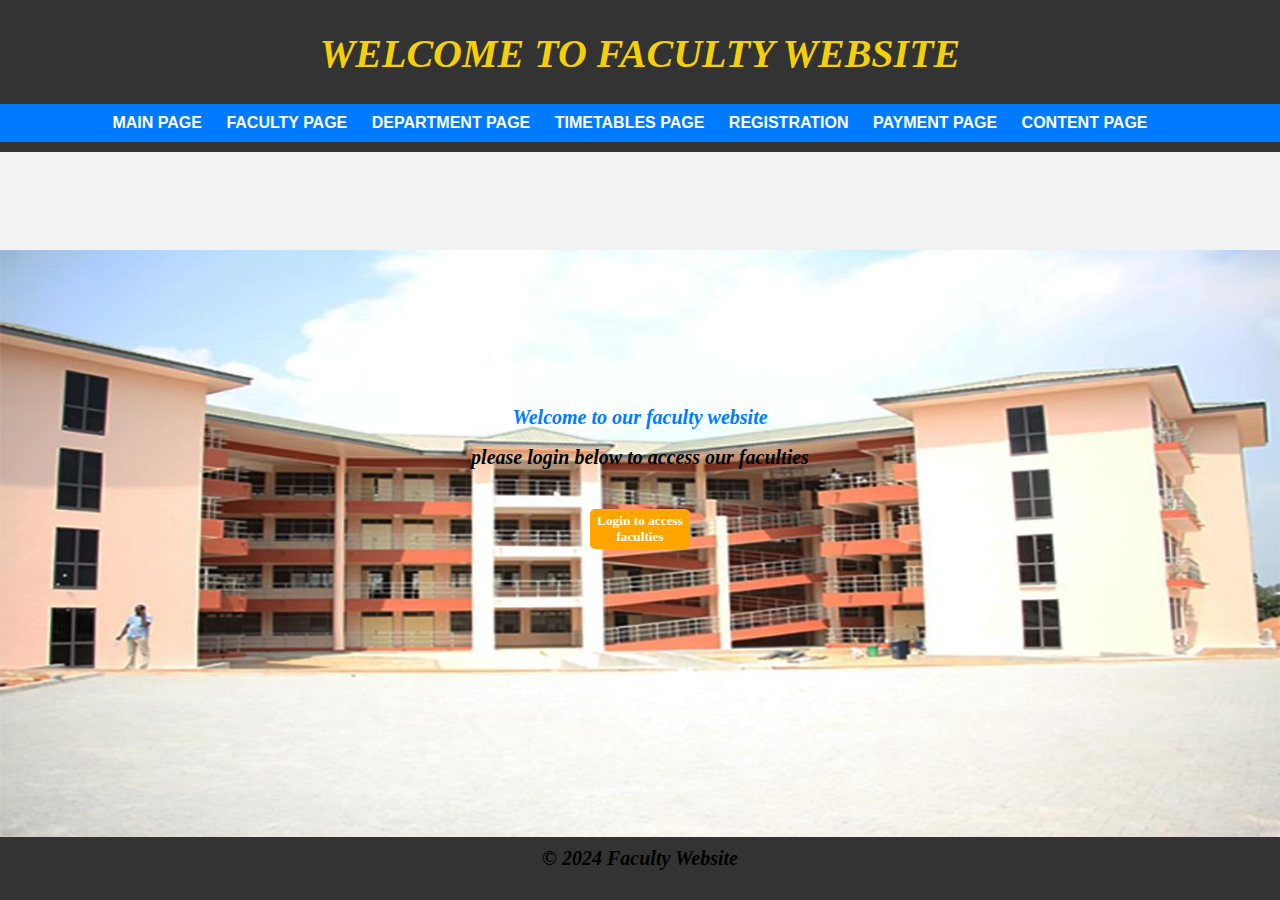
<file: index.html>
<!DOCTYPE html>
<html lang="en">
<head>
    <meta charset="UTF-8">
    <meta name="viewport" content="width=device-width, initial-scale=1.0">
    <title>FACULTY WEBSITE - Home</title>
    <link rel="stylesheet" href="css/style.css">
</head>
<body>
    <header>
        <h1>WELCOME TO FACULTY WEBSITE</h1>
        <nav>
            <ul>
                <li><a href="index.html">MAIN PAGE</a></li>
                <li><a href="faculty.html">FACULTY PAGE</a></li>
                <li><a href="department.html">DEPARTMENT PAGE</a></li>
                <li><a href="timetables.html">TIMETABLES PAGE</a></li>
                <li><a href="registration.html">REGISTRATION</a></li>
                <li><a href="payment.html">PAYMENT PAGE</a></li>
                <li><a href="Content.html">CONTENT PAGE</a></li>
            </ul>
        </nav>
    </header><br>
    <div class="image-container">
        <img src="images/home.jpg" alt="" width="100%" height="600">
        
    </div>
   

    <main>
        <section>
            <div class="image-text">
                <h2>Welcome to our faculty website</h2>
                <p>please login below to access our faculties</p>
                <form action="faculty.html">
                    <button type="submit" class="btn">Login to access faculties</button>
                </form>
            </div>
            
        </section>
    </main>
<br> <br><br><br><br> <br><br><br><br><br>
    <footer>
        <p>&copy; 2024 Faculty Website</p>
    </footer>
</body>
</html>
</file>
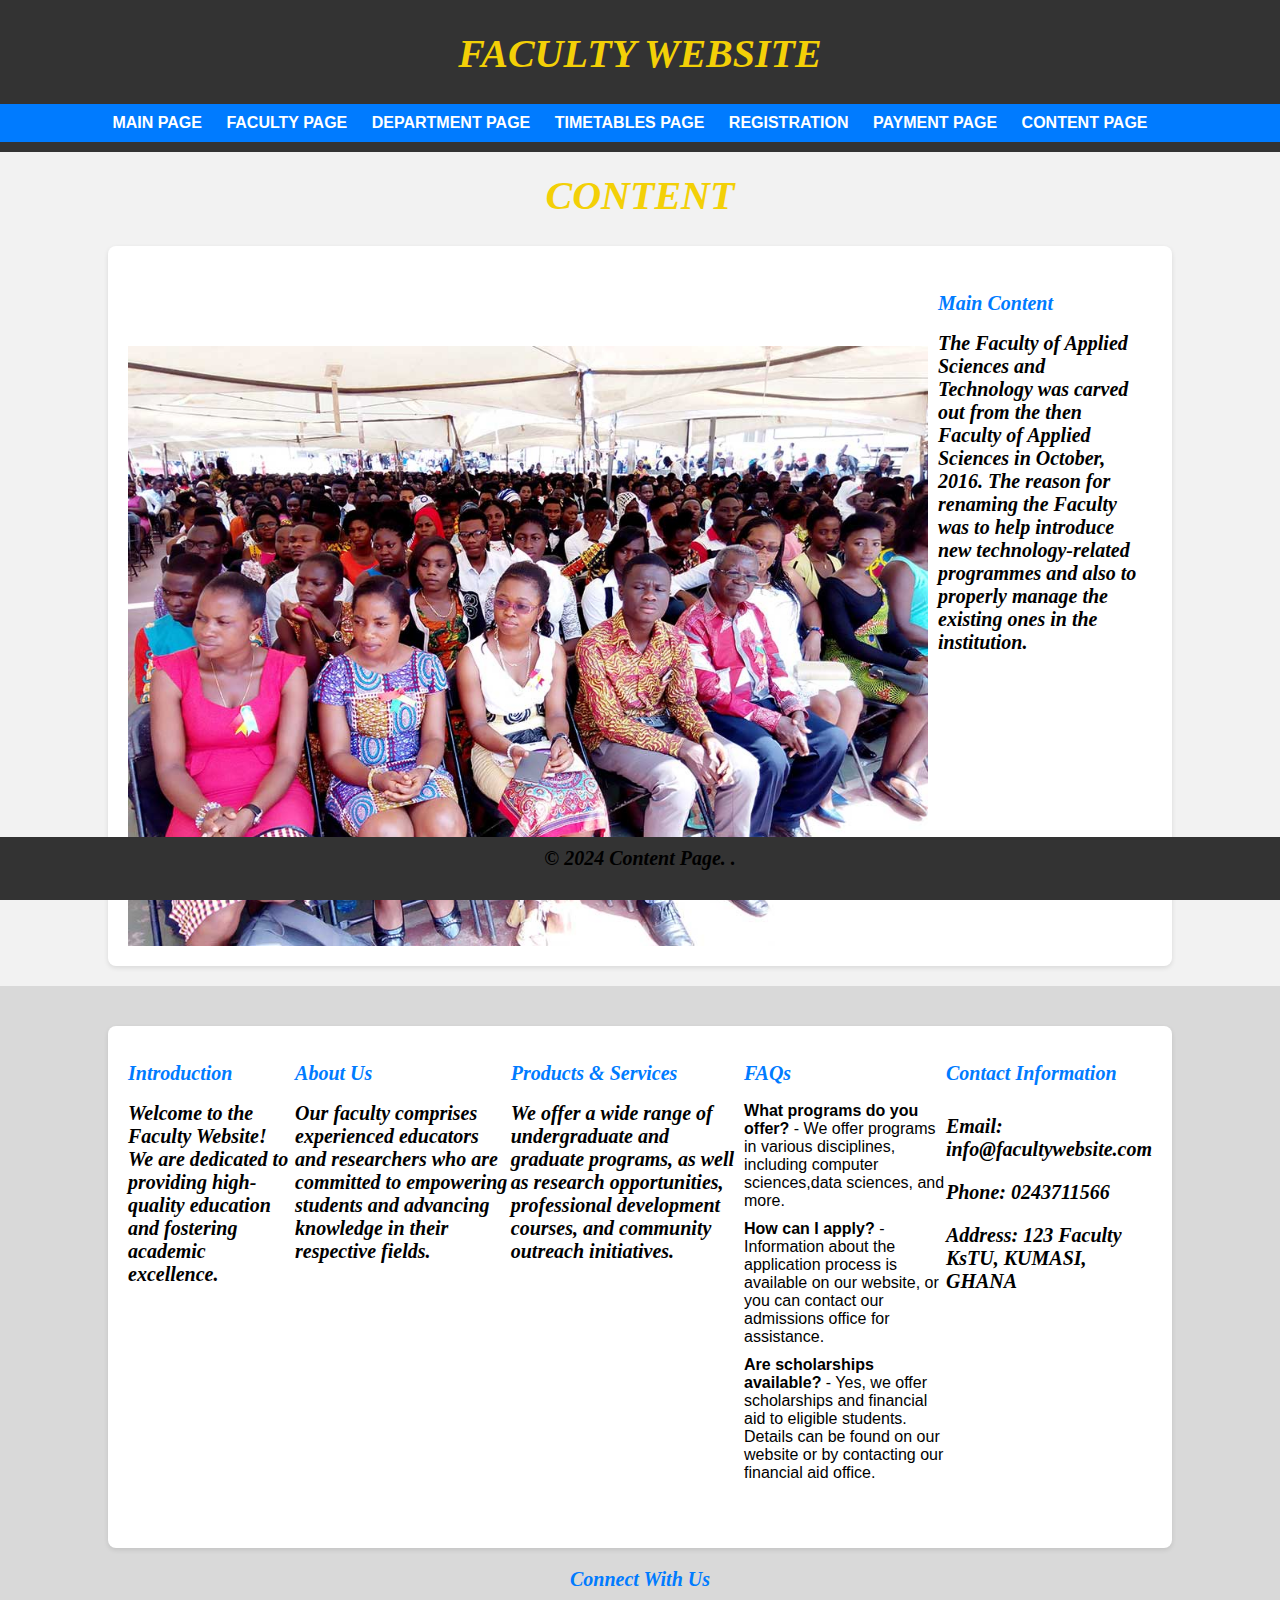
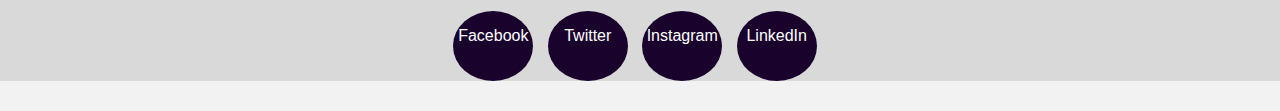
<file: Content.html>
<!DOCTYPE html>
<html lang="en">
<head>
    <meta charset="UTF-8">
    <meta name="viewport" content="width=device-width, initial-scale=1.0">
    <title>CONTENT PAGES</title>
    <link rel="stylesheet" href="css/style.css">
</head>
<body>

<header>
    <h1>FACULTY WEBSITE</h1>


<nav>
    <ul>
        <li><a href="index.html">MAIN PAGE</a></li>
                <li><a href="faculty.html">FACULTY PAGE</a></li>
                <li><a href="department.html">DEPARTMENT PAGE</a></li>
                <li><a href="timetables.html">TIMETABLES PAGE</a></li>
                <li><a href="registration.html">REGISTRATION</a></li>
                <li><a href="payment.html">PAYMENT PAGE</a></li>
                <li><a href="Content.html">CONTENT PAGE</a></li>
    </ul>
</nav>
</header>
<h1>CONTENT</h1>

<div class="container">
    <img src="images/matriculaltion.jpg" alt="" width="100%" height="600">
        
    <div class="marge">
    <h2>Main Content</h2>
    <p>The Faculty of Applied Sciences and Technology was carved out from the then Faculty of Applied Sciences in October, 2016. The reason for renaming the Faculty was to help introduce new technology-related programmes and also to properly manage the existing ones in the institution.</p>
</div>
</div>
<div class="main-container">
<div class="container">
    <section id="introduction">
        <h2>Introduction</h2>
        <p>Welcome to the Faculty Website! We are dedicated to providing high-quality education and fostering academic excellence.</p>
    </section>

    <section id="about-us">
        <h2>About Us</h2>
        <p>Our faculty comprises experienced educators and researchers who are committed to empowering students and advancing knowledge in their respective fields.</p>
    </section>

    <section id="products-services">
        <h2>Products & Services</h2>
        <p>We offer a wide range of undergraduate and graduate programs, as well as research opportunities, professional development courses, and community outreach initiatives.</p>
    </section>

    <section id="faqs">
        <h2>FAQs</h2>
        <ul>
            <li><strong>What programs do you offer?</strong> - We offer programs in various disciplines, including computer sciences,data sciences, and more.</li>
            <li><strong>How can I apply?</strong> - Information about the application process is available on our website, or you can contact our admissions office for assistance.</li>
            <li><strong>Are scholarships available?</strong> - Yes, we offer scholarships and financial aid to eligible students. Details can be found on our website or by contacting our financial aid office.</li>
        </ul>
    </section>

    <section id="contact-info">
        <h2>Contact Information</h2>
        <div class="contact-info">
            <p><strong>Email:</strong> info@facultywebsite.com</p>
            <p><strong>Phone:</strong> 0243711566</p>
            <p><strong>Address:</strong> 123 Faculty KsTU, KUMASI, GHANA</p>
        </div>
    </section>
   
   
</div>
<section id="social-media">
    <h2>Connect With Us</h2>
    <div class="social-links">
        <a href="#" target="_blank">Facebook</a>
        <a href="#" target="_blank">Twitter</a>
        <a href="#" target="_blank">Instagram</a>
        <a href="#" target="_blank">LinkedIn</a>
    </div>
</section>
</div>
<footer>
    <p>&copy; 2024 Content Page. .</p>
</footer>

</body>
</html>
</file>
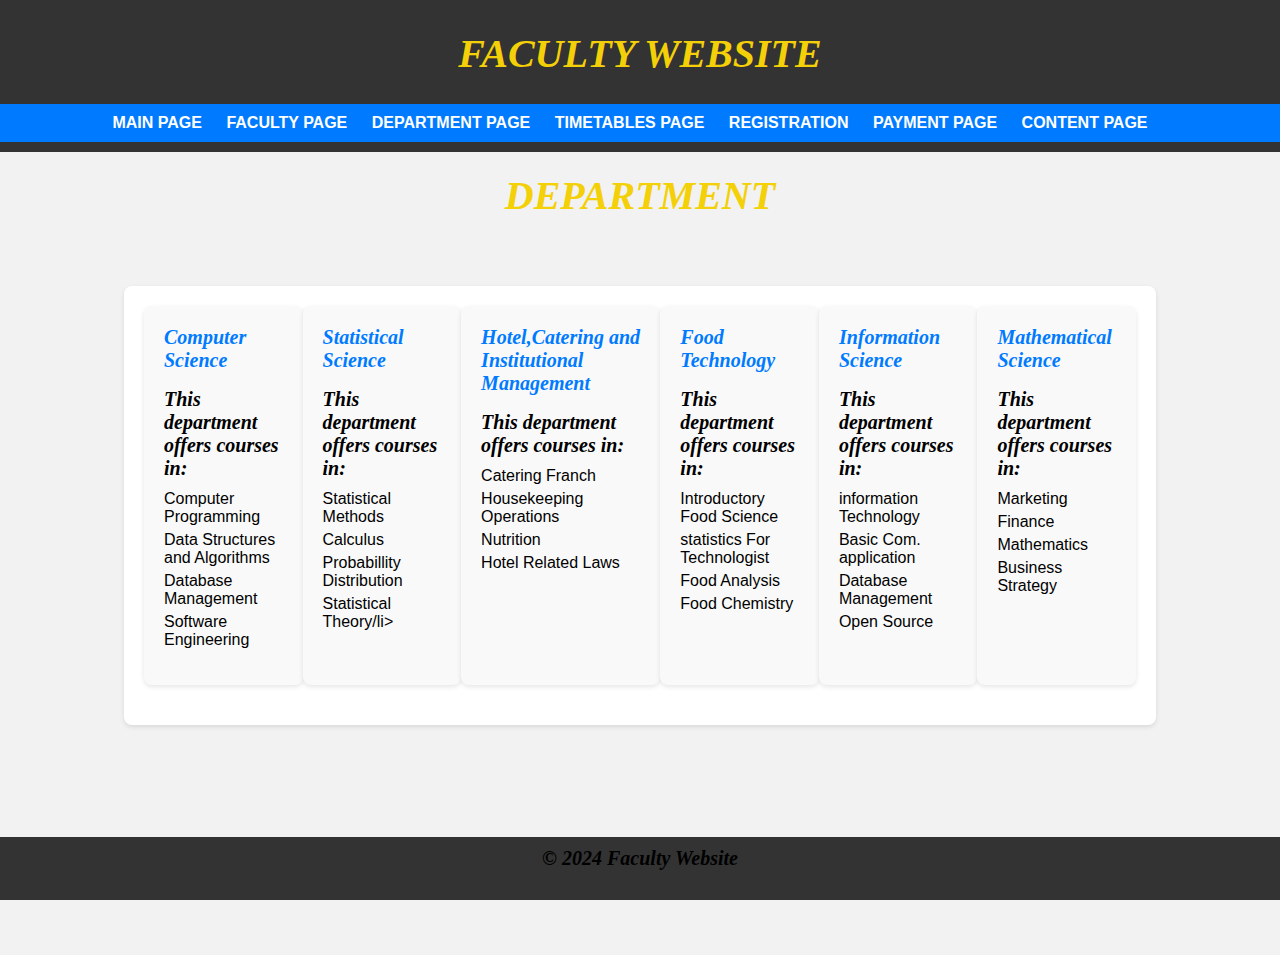
<file: department.html>
<!DOCTYPE html>
<html lang="en">
<head>
    <meta charset="UTF-8">
    <meta name="viewport" content="width=device-width, initial-scale=1.0">
    <title>DEPARTMENT</title>
    <link rel="stylesheet" href="css/style.css">
</head>
<body>
    <header>
        <h1>FACULTY WEBSITE</h1>
        <nav>
            <ul>
                <li><a href="index.html">MAIN PAGE</a></li>
                <li><a href="faculty.html">FACULTY PAGE</a></li>
                <li><a href="department.html">DEPARTMENT PAGE</a></li>
                <li><a href="timetables.html">TIMETABLES PAGE</a></li>
                <li><a href="registration.html">REGISTRATION</a></li>
                <li><a href="payment.html">PAYMENT PAGE</a></li>
                <li><a href="Content.html">CONTENT PAGE</a></li>
            </ul>
        </nav>
        </nav>
    </header>
    <h1>DEPARTMENT</h1>

    <main>
        <section>
            <div class="container">
               
                
                <div class="department">
                    <h2>Computer Science</h2>
                    <p>This department offers courses in:</p>
                    <ul>
                        <li>Computer Programming</li>
                        <li>Data Structures and Algorithms</li>
                        <li>Database Management</li>
                        <li>Software Engineering</li>
                    </ul>
                </div>
            
                <div class="department">
                    <h2>Statistical Science</h2>
                    <p>This department offers courses in:</p>
                    <ul>
                        <li>Statistical Methods</li>
                        <li>Calculus</li>
                        <li>Probabillity Distribution</li>
                        <li>Statistical Theory/li>
                    </ul>
                </div>
            
                <div class="department">
                    <h2>Hotel,Catering and Institutional Management</h2>
                    <p>This department offers courses in:</p>
                    <ul>
                        <li>Catering Franch</li>
                        <li>Housekeeping Operations</li>
                        <li>Nutrition</li>
                        <li>Hotel Related Laws</li>
                    </ul>
                </div>
                <div class="department">
                    <h2>Food Technology</h2>
                    <p>This department offers courses in:</p>
                    <ul>
                        <li>Introductory Food Science</li>
                        <li>statistics For Technologist</li>
                        <li>Food Analysis</li>
                        <li>Food Chemistry</li>
                    </ul>
                </div>
            
                <div class="department">
                    <h2>Information Science</h2>
                    <p>This department offers courses in:</p>
                    <ul>
                        <li>information Technology</li>
                        <li>Basic Com. application</li>
                        <li>Database Management</li>
                        <li>Open Source </li>
                    </ul>
                </div>
            
                <div class="department">
                    <h2>Mathematical Science</h2>
                    <p>This department offers courses in:</p>
                    <ul>
                        <li>Marketing</li>
                        <li>Finance</li>
                        <li>Mathematics</li>
                        <li>Business Strategy</li>
                    </ul>
                </div>
            </div>
            
        </section>
    </main>
    <br> <br><br><br><br> <br><br><br><br><br>
    <footer>
        <p>&copy; 2024 Faculty Website</p>
    </footer>
</body>
</html>
</file>
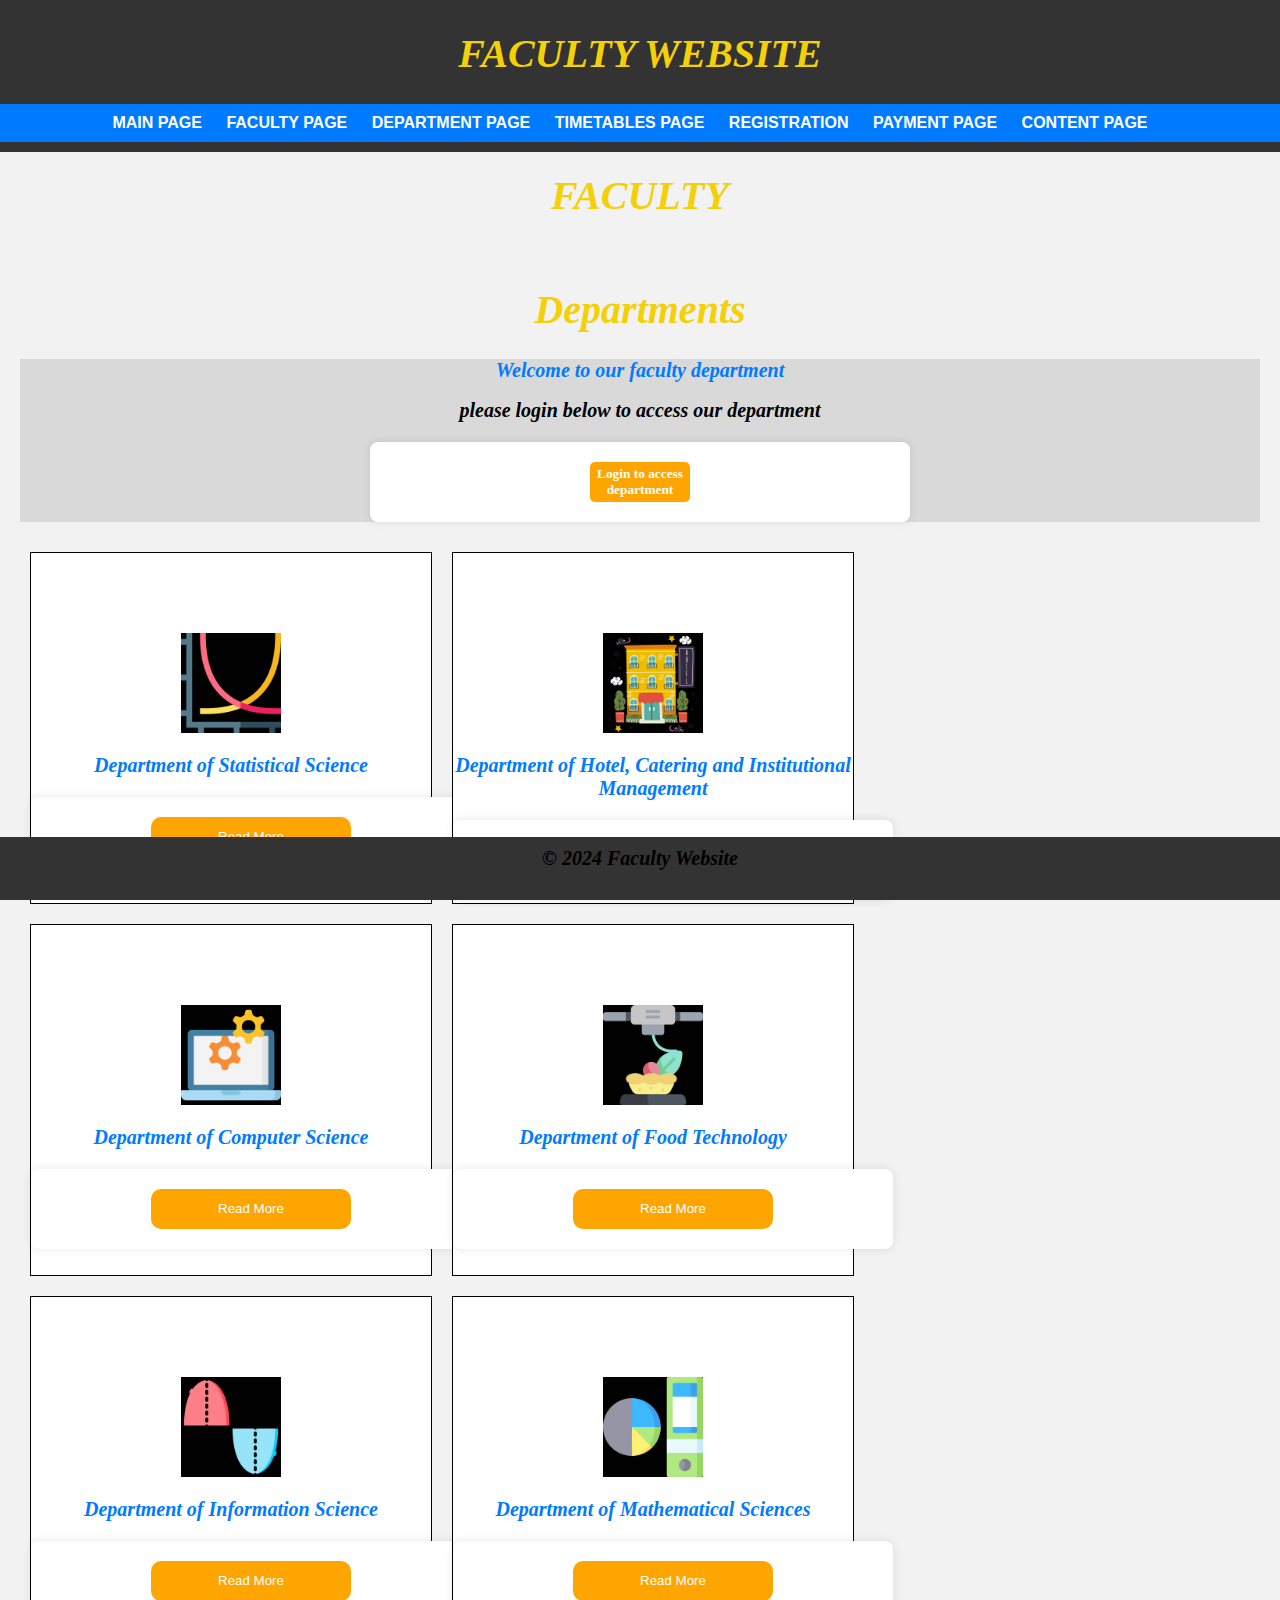
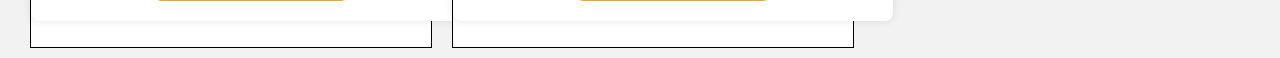
<file: faculty.html>
<!DOCTYPE html>
<html lang="en">
<head>
    <meta charset="UTF-8">
    <meta name="viewport" content="width=device-width, initial-scale=1.0">
    <title>About</title>
    <link rel="stylesheet" href="css/style.css">
</head>
<body>
    <header>
        <h1>FACULTY WEBSITE</h1>
        <nav>
            <ul>
                <li><a href="index.html">MAIN PAGE</a></li>
                <li><a href="faculty.html">FACULTY PAGE</a></li>
                <li><a href="department.html">DEPARTMENT PAGE</a></li>
                <li><a href="timetables.html">TIMETABLES PAGE</a></li>
                <li><a href="registration.html">REGISTRATION</a></li>
                <li><a href="payment.html">PAYMENT PAGE</a></li>
                <li><a href="Content.html">CONTENT PAGE</a></li>
            </ul>
        </nav>
        </nav>
    </header>
    <h1>FACULTY</h1>

    <main>
        <section>
            <h1>Departments</h1>
            <div class="main_container">
                <div class="image-text">
                    <h2>Welcome to our faculty department</h2>
                    <p>please login below to access our department</p>
                    <form action="department.html">
                        <button type="submit" class="btn">Login to access department</button>
                    </form>
                </div>
                
                  <div class="faculty">
                    
                    <img src="images/statistics.jpeg" alt="" width="100" height="100">
                    <h2> Department of Statistical Science</h2>
        <form action="Department.html">
            <button type="submit" class="submit_donate">Read More</button>
        </form>
                  </div>
                  <div class="faculty">
                    <img src="images/hotel.jpeg" alt="" width="100" height="100">
                    <h2> Department of Hotel, Catering and Institutional Management</h2>
                    <form action="Department.html">
                        <button type="submit" class="submit_donate">Read More</button>
                    </form>
                  </div>
                  <div class="faculty">
                    <img src="images/computer.jpeg" alt="" width="100" height="100">
                    <h2> Department of Computer Science</h2>
                    <form action="Department.html">
                        <button type="submit" class="submit_donate">Read More</button>
                    </form>
                  </div>
                  <div class="faculty">
                    <img src="images/food.jpeg" alt="" width="100" height="100">
                    <h2> Department of Food Technology</h2>
                    <form action="Department.html">
                        <button type="submit" class="submit_donate">Read More</button>
                    </form>
                  </div>
                  <div class="faculty">
                    <img src="images/infor.jpeg" alt="" width="100" height="100">
                    <h2> Department of Information Science</h2>
                    <form action="Department.html">
                        <button type="submit" class="submit_donate">Read More</button>
                    </form>
                  </div>
                  <div class="faculty">
                    <img src="images/maths.jpeg" alt="" width="100" height="100">
                    <h2> Department of Mathematical Sciences</h2>
                    <form action="Department.html">
                        <button type="submit" class="submit_donate">Read More</button>
                    </form>
                  </div>
                
            </div>
        </section>
    </main>

    <footer>
        <p>&copy; 2024 Faculty Website</p>
    </footer>
</body>
</html>
</file>
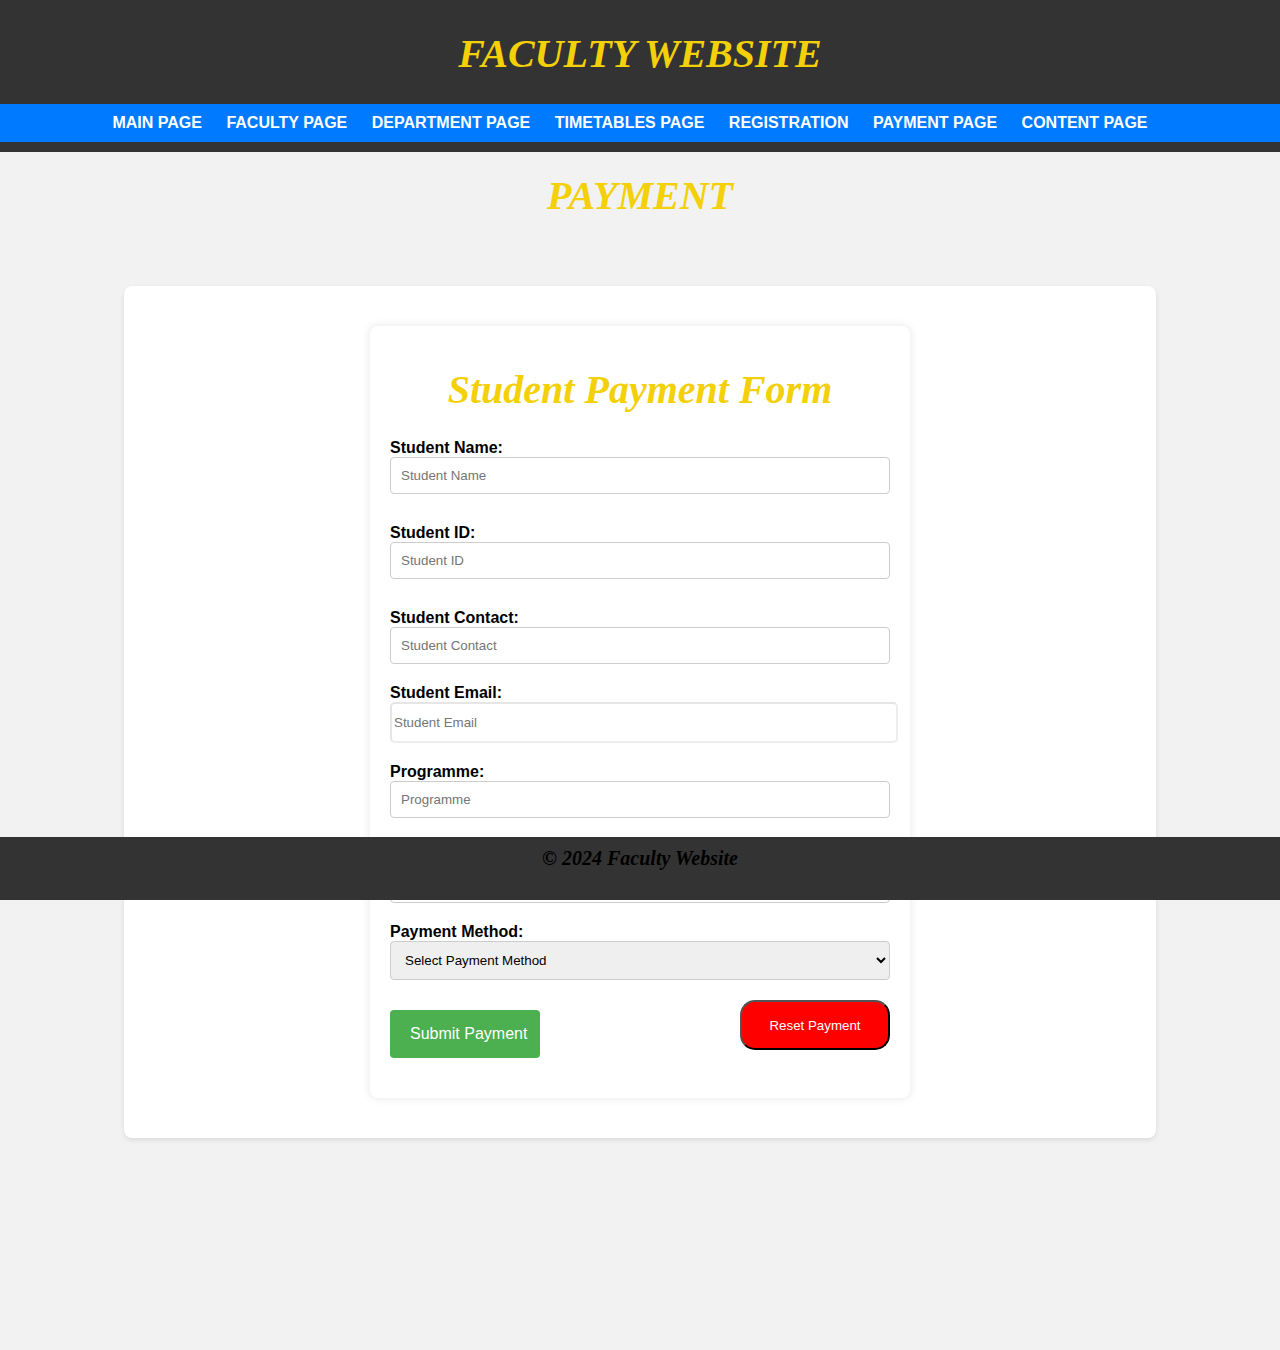
<file: payment.html>
<!DOCTYPE html>
<html lang="en">
<head>
    <meta charset="UTF-8">
    <meta name="viewport" content="width=device-width, initial-scale=1.0">
    <title>PAYMENT</title>
    <link rel="stylesheet" href="css/style.css">
</head>
<body>
    <header>
        <h1>FACULTY WEBSITE</h1>
        <nav>
            <ul>
                <li><a href="index.html">MAIN PAGE</a></li>
               <li><a href="faculty.html"> FACULTY PAGE</a></li>                                                                                                                                                                                                                                                                                                                                                                                                                                                                                                                                                                   
                <li><a href="department.html">DEPARTMENT PAGE</a></li>
                <li><a href="timetables.html">TIMETABLES PAGE</a></li>
                <li><a href="registration.html">REGISTRATION</a></li>
                <li><a href="payment.html">PAYMENT PAGE</a></li>
                <li><a href="Content.html">CONTENT PAGE</a></li>
            </ul>
        </nav>
        </nav>
    </header>
<h1>PAYMENT</h1>
    <main>
        <section>
            <div class="container">
                <form id="paymentForm">
                    <h1>Student Payment Form</h1>
                    <div class="form-group">
                        <label for="studentName">Student Name:</label>
                        <input type="text" id="studentName" name="studentName" placeholder="Student Name" required>
                    </div>
                    <div class="form-group">
                        <label for="studentID">Student ID:</label>
                        <input type="text" id="studentID" name="studentID" placeholder="Student ID" required>
                    </div>
                    <div class="form-group">
                        <label for="studentID">Student Contact:</label>
                        <input type="number" id="studentID" name="studentID" placeholder="Student Contact" required>
                    </div>
                    <div class="form-group">
                        <label for="studentID">Student Email:</label>
                        <input type="email" class="email" name="studentID" placeholder="Student Email" required>
                    </div>
                    <div class="form-group">
                        <label for="studentID">Programme:</label>
                        <input type="text" id="studentID" name="studentID" placeholder="Programme" required>
                    </div>
                    <div class="form-group">
                        <label for="amount">Amount:</label>
                        <input type="number" id="amount" name="amount" placeholder="Amount" required>
                    </div>
                    <div class="form-group">
                        <label for="paymentMethod">Payment Method:</label>
                        <select id="paymentMethod" name="paymentMethod" required>
                            <option value="">Select Payment Method</option>
                            <option value="Credit Card">Credit Card</option>
                            <option value="Debit Card">Debit Card</option>
                            <option value="PayPal">PayPal</option>
                            <option value="Bank Transfer">Bank Transfer</option>
                        </select>
                    </div>
                    <div class="form-group">
                        <input type="submit" value="Submit Payment">
                        <input type="reset" class="reset" value="Reset Payment">
                    </div>

                </form>
            </div>
            
        </section>
        
    </main>
    <br><br><br><br><br><br><br><br><br>
    <footer>
        <p>&copy; 2024 Faculty Website</p>
    </footer>
</body>

</html>
</file>
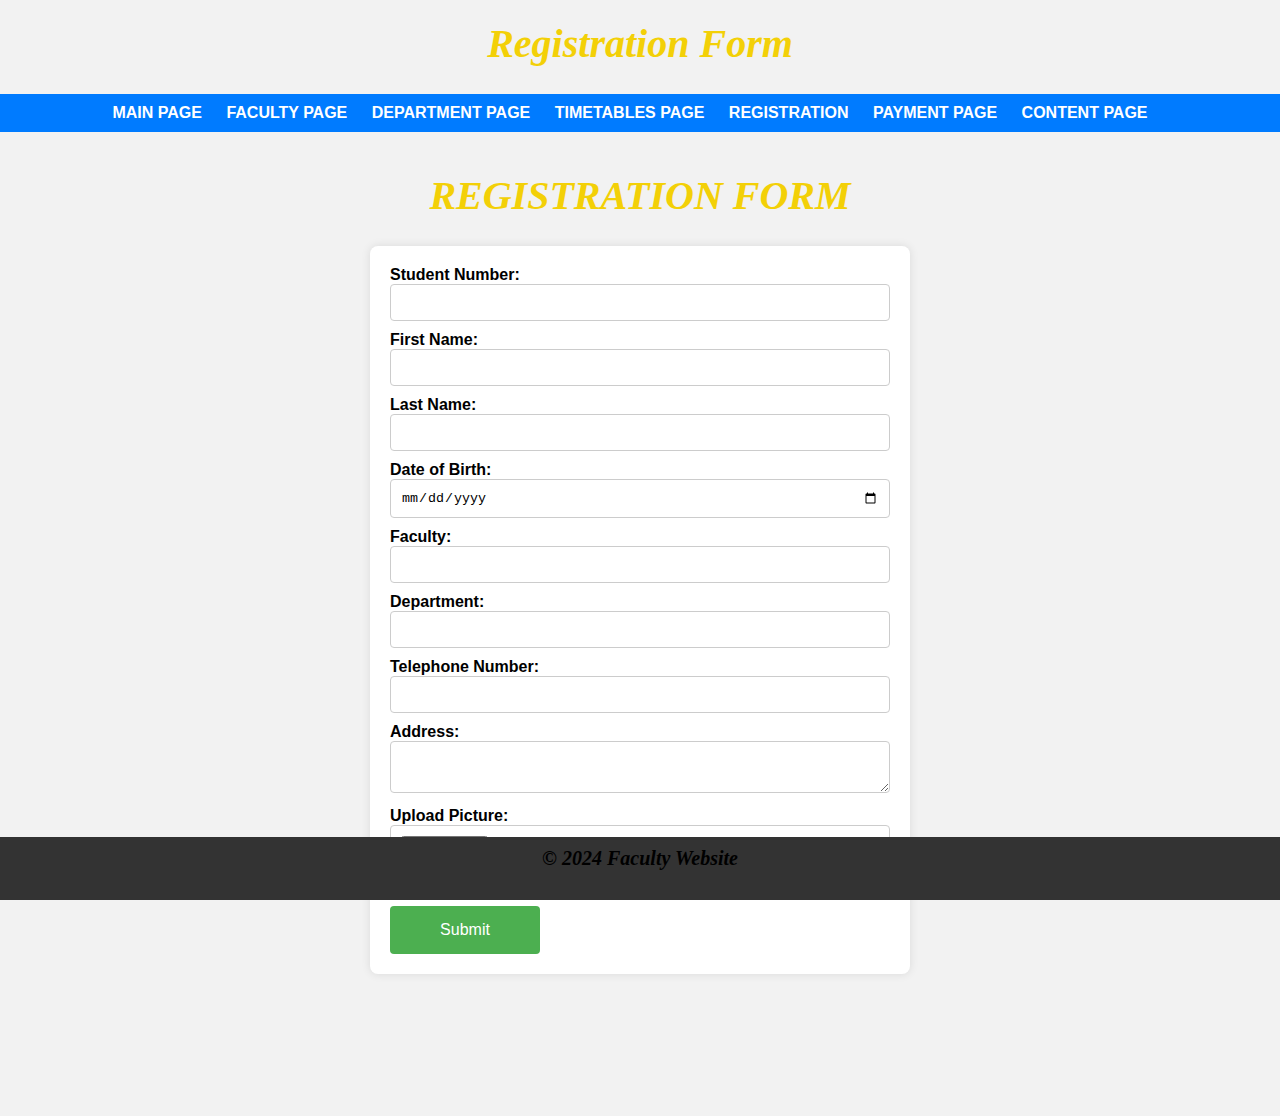
<file: registration.html>
<!DOCTYPE html>
<html lang="en">
<head>
    <meta charset="UTF-8">
    <meta name="viewport" content="width=device-width, initial-scale=1.0">
    <title> Registration Form</title>
    <link rel="stylesheet" href="css/style.css">
    
</head>
<body>
    <h1> Registration Form</h1>
    <nav>
        <ul>
            <li><a href="index.html">MAIN PAGE</a></li>
            <li><a href="faculty.html">FACULTY PAGE</a></li>
            <li><a href="department.html">DEPARTMENT PAGE</a></li>
            <li><a href="timetables.html">TIMETABLES PAGE</a></li>
            <li><a href="registration.html">REGISTRATION</a></li>
            <li><a href="payment.html">PAYMENT PAGE</a></li>
            <li><a href="Content.html">CONTENT PAGE</a></li>
        </ul>
    </nav>
    <main>
<section>
    <h1>REGISTRATION FORM </h1>
    
    <form action="submit_registration.php" method="POST" enctype="multipart/form-data">
        <label for="student_number">Student Number:</label><br>
        <input type="text" id="student_number" name="student_number" required><br>

        <label for="first_name">First Name:</label><br>
        <input type="text" id="first_name" name="first_name" required><br>

        <label for="last_name">Last Name:</label><br>
        <input type="text" id="last_name" name="last_name" required><br>

        <label for="dob">Date of Birth:</label><br>
        <input type="date" id="dob" name="dob" required><br>

        <label for="faculty">Faculty:</label><br>
        <input type="text" id="faculty" name="faculty" required><br>

        <label for="department">Department:</label><br>
        <input type="text" id="department" name="department" required><br>

        <label for="telephone">Telephone Number:</label><br>
        <input type="tel" id="telephone" name="telephone" required><br>

        <label for="address">Address:</label><br>
        <textarea id="address" name="address" required></textarea><br>

        <label for="picture">Upload Picture:</label><br>
        <input type="file" id="picture" name="picture" accept="image/*" required><br><br>

        <input type="submit" value="Submit">
    </form>
    <br><br><br><br>
    
        </section>
    </main>
</body>
</html>
<FOoter>
    <p>&copy; 2024 Faculty Website</p>
</FOoter>
</file>
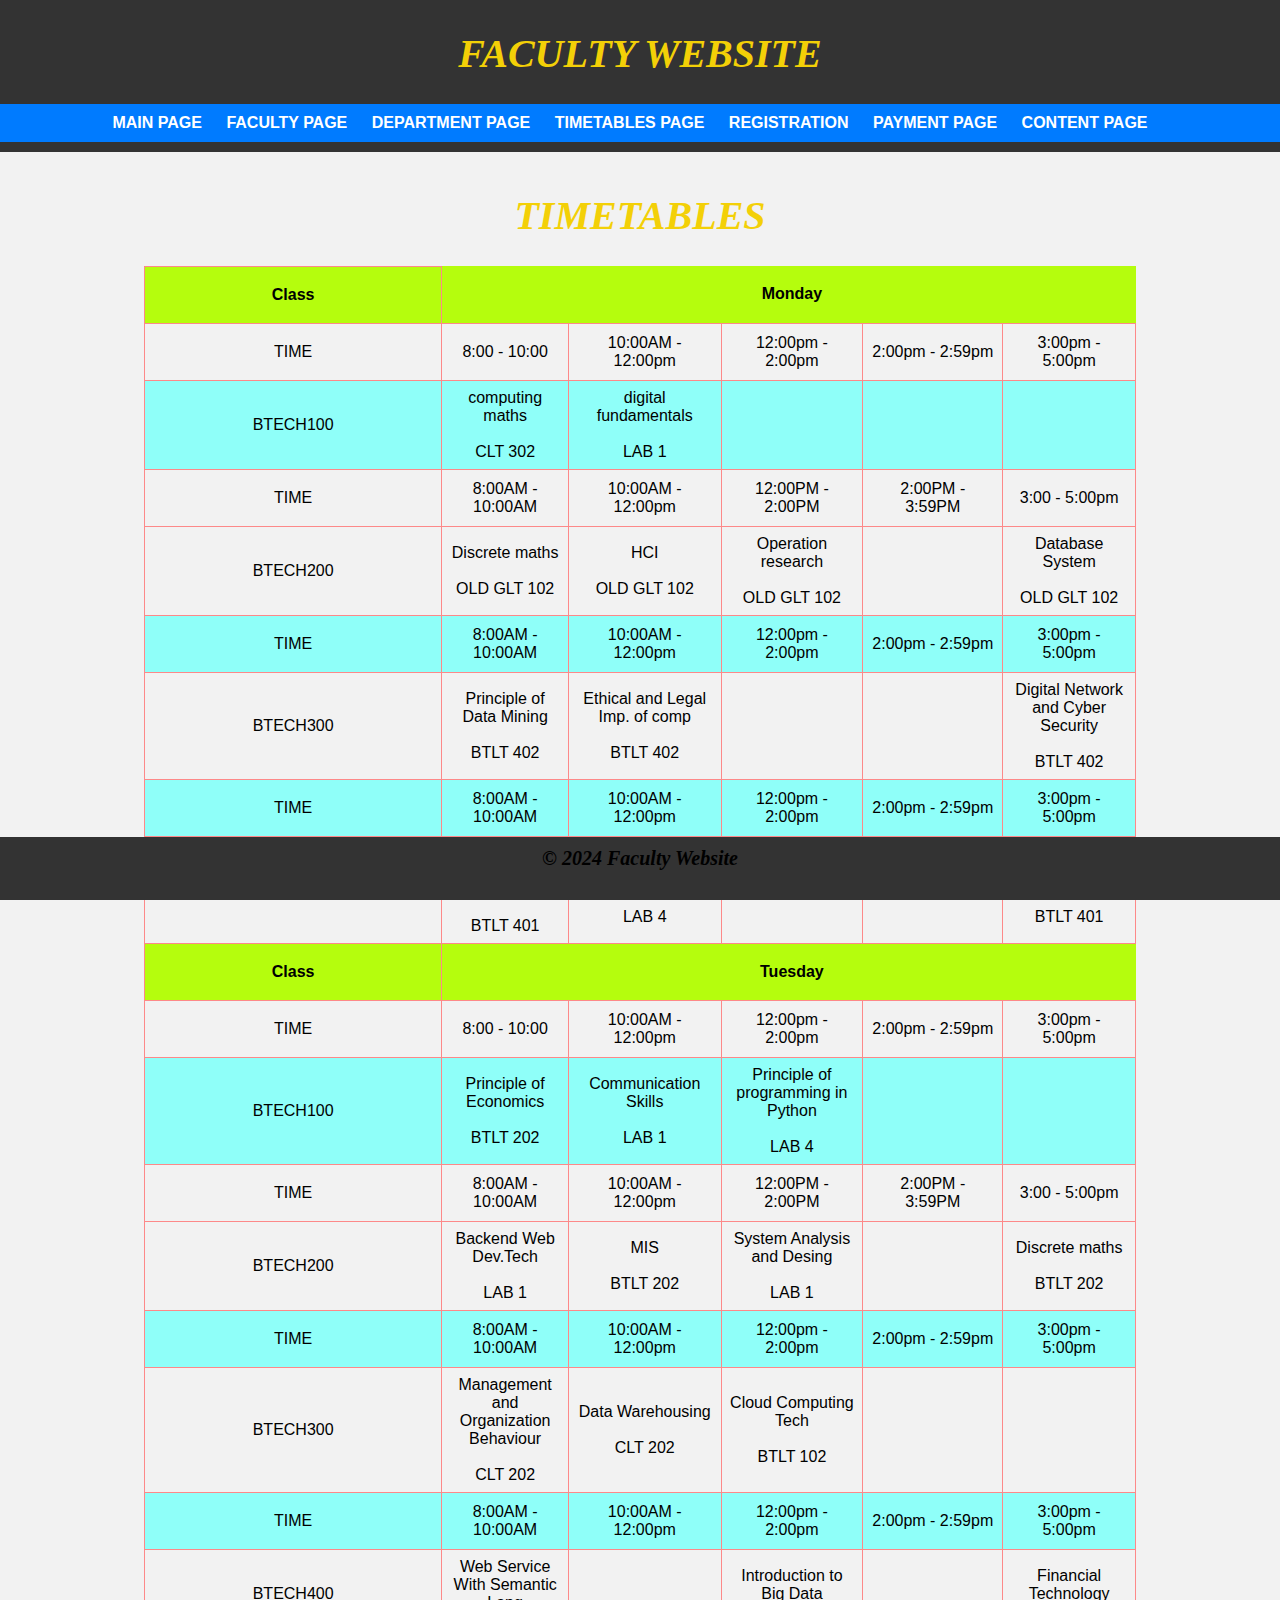
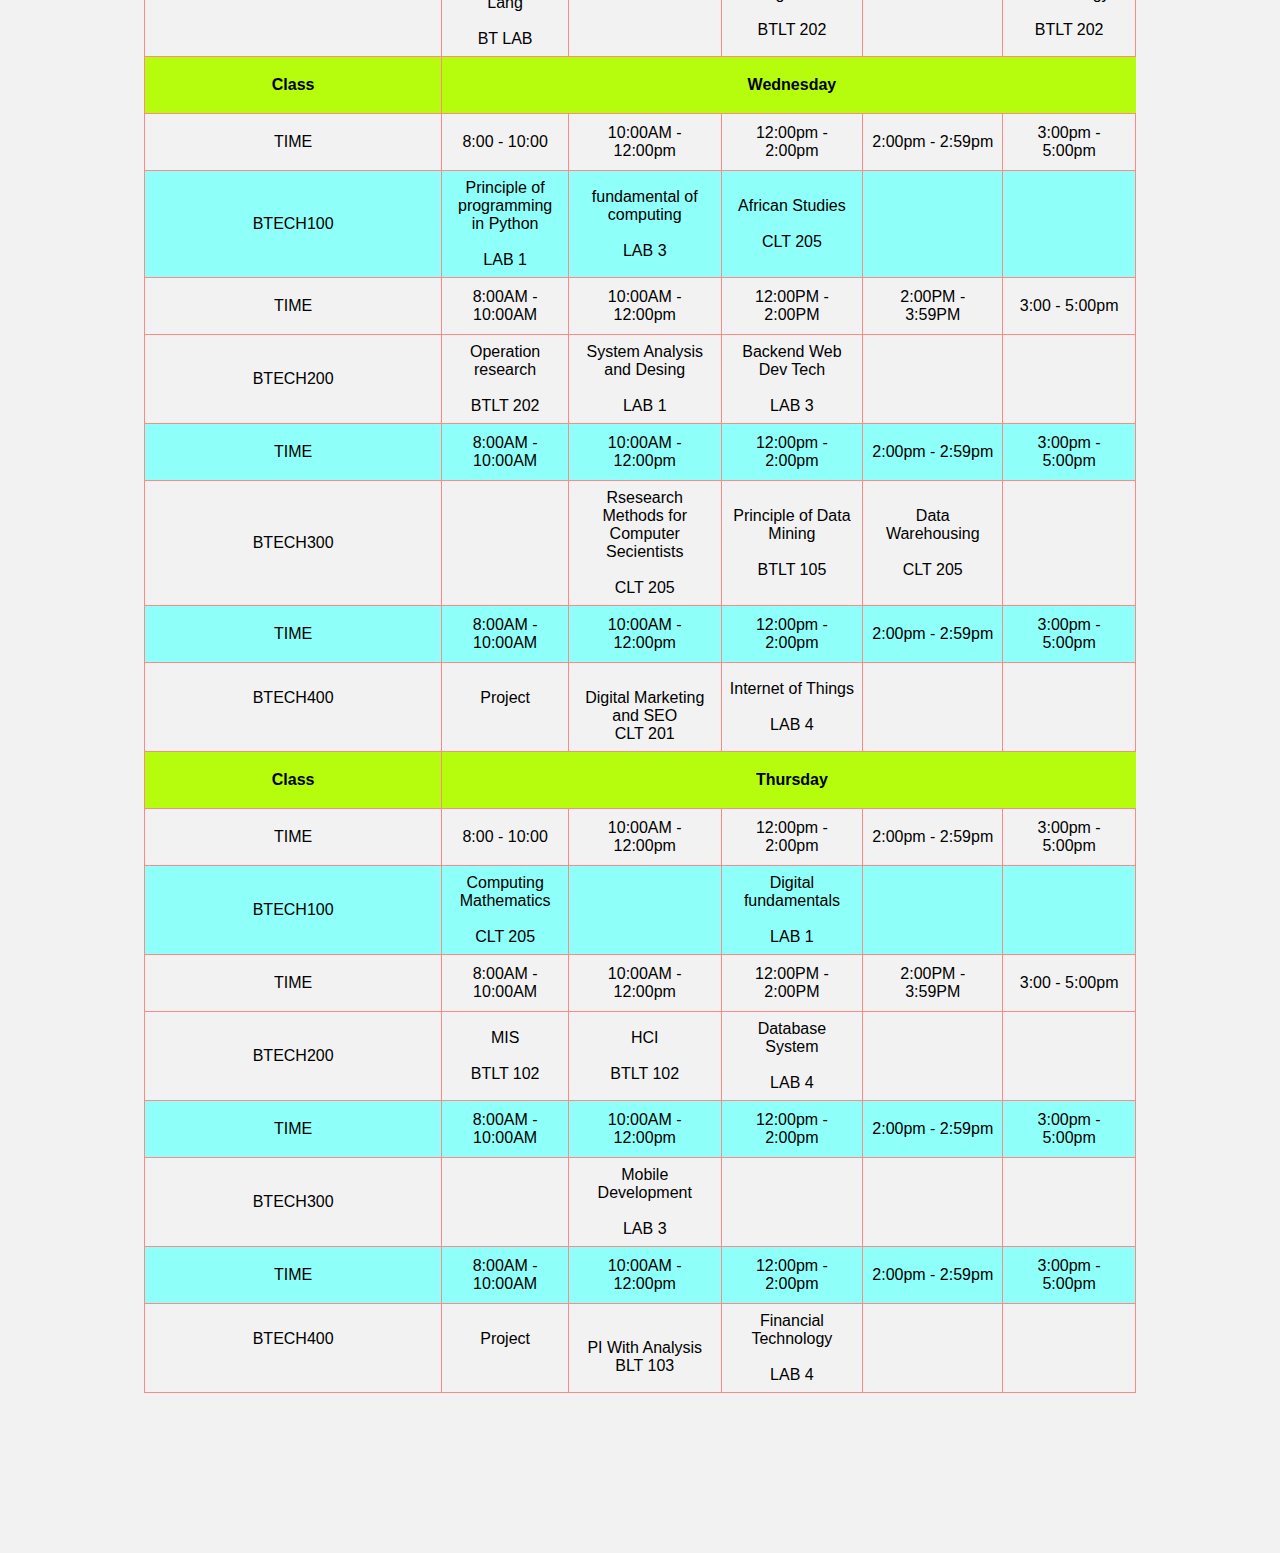
<file: timetables.html>
<!DOCTYPE html>
<html lang="en">
<head>
    <meta charset="UTF-8">
    <meta name="viewport" content="width=device-width, initial-scale=1.0">
    <title>FACULTY WEBSITE - Home</title>
    <link rel="stylesheet" href="css/style.css">
</head>
<body>
  
 <header>
    
            <h1>FACULTY WEBSITE</h1>
            <nav>
                <ul>
                    <li><a href="index.html">MAIN PAGE</a></li>
                    <li><a href="faculty.html">FACULTY PAGE</a></li>
                    <li><a href="department.html">DEPARTMENT PAGE</a></li>
                    <li><a href="timetables.html">TIMETABLES PAGE</a></li>
                    <li><a href="registration.html">REGISTRATION</a></li>
                    <li><a href="payment.html">PAYMENT PAGE</a></li>
                    <li><a href="Content.html">CONTENT PAGE</a></li>
                </ul>
            </nav>
            </nav>
        </header>
   
        <main>
            <section>
                <h1>TIMETABLES</h1>

                <table class="timetable">
                    <thead>
                        <tr>
                            <th id="class">Class</th>
                            <th id="days"></th>
                            <th id="day"></th>
                            <th id="day">Monday</th>
                            <th id="day"></th>
                            <th id="day"></th>


                        </tr>
                    </thead>
                    <tbody>
                        <tr>
                            <td>TIME</td>
                            <td>8:00 - 10:00</td>
                            <td>10:00AM - 12:00pm</td>
                            <td>12:00pm - 2:00pm</td>
                            <td>2:00pm - 2:59pm</td>
                            <td>3:00pm - 5:00pm</td>
                           
                        </tr>
                        <tr>
                            <td>BTECH100</td>
                            <td>computing maths <br><br> CLT 302</td>
                            <td>digital fundamentals <br><br> LAB 1</td>
                            <td> <br><br> </td>
                            <td> <br><br> </td>
                            <td> <br><br> </td>
                        </tr>
                        <tr>
                            <td>TIME</td>
                            <td>8:00AM - 10:00AM</td>
                            <td>10:00AM - 12:00pm</td>
                            <td>12:00PM - 2:00PM</td>
                            <td>2:00PM - 3:59PM</td>
                            <td>3:00 - 5:00pm </td>
                        </tr>
                        <tr>
                            <tr>
                                <td>BTECH200</td>
                                <td>Discrete maths <br><br> OLD GLT 102</td>
                                <td>HCI <br><br>OLD GLT 102 </td>
                                <td>Operation research <br><br>OLD GLT 102 </td>
                                <td> <br><br> </td>
                                <td>Database System <br><br> OLD GLT 102</td>
                            </tr>
                            <tr>
                                <td>TIME</td>
                                <td>8:00AM - 10:00AM</td>
                                <td>10:00AM - 12:00pm</td>
                                <td>12:00pm - 2:00pm</td>
                                <td>2:00pm - 2:59pm</td>
                                <td>3:00pm - 5:00pm</td>
                               
                            </tr>
                            <td>BTECH300</td>
                            <td> Principle of Data Mining<br><br>BTLT 402</td>
                            <td>Ethical and Legal Imp. of comp<br><br>BTLT 402</td>
                            <td><br><br></td>
                            <td><br><br></td>
                            <td>Digital Network and Cyber Security<br><br>BTLT 402</td>
                        </tr>
                        <tr>
                            <td>TIME</td>
                            <td>8:00AM - 10:00AM</td>
                            <td>10:00AM - 12:00pm</td>
                            <td>12:00pm - 2:00pm</td>
                            <td>2:00pm - 2:59pm</td>
                            <td>3:00pm - 5:00pm</td>
                        <tr>
                            <td>BTECH400<br><br></td>
                            <td>Diditsl Marketing and SEO<br><br>BTLT 401</td>
                            <td>User Interface & User Experience<br><br>LAB 4</td>
                            <td><br><br></td>
                            <td><br><br></td>
                            <td>Introduction to Big Dta<br><br>BTLT 401</td>
                        </tr>
                        <tr>
                            <th id="class">Class</th>
                            <th id="days"></th>
                            <th id="day"></th>
                            <th id="day">Tuesday</th>
                            <th id="day"></th>
                            <th id="day"></th>


                        </tr>
                    </thead>
                    <tbody>
                        <tr>
                            <td>TIME</td>
                            <td>8:00 - 10:00</td>
                            <td>10:00AM - 12:00pm</td>
                            <td>12:00pm - 2:00pm</td>
                            <td>2:00pm - 2:59pm</td>
                            <td>3:00pm - 5:00pm</td>
                           
                        </tr>
                        <tr>
                            <td>BTECH100</td>
                            <td>Principle of Economics <br><br> BTLT 202</td>
                            <td>Communication Skills <br><br> LAB 1</td>
                            <td>Principle of programming in Python <br><br> LAB 4 </td>
                            <td> <br><br> </td>
                            <td> <br><br> </td>
                        </tr>
                        <tr>
                            <td>TIME</td>
                            <td>8:00AM - 10:00AM</td>
                            <td>10:00AM - 12:00pm</td>
                            <td>12:00PM - 2:00PM</td>
                            <td>2:00PM - 3:59PM</td>
                            <td>3:00 - 5:00pm </td>
                        </tr>
                        <tr>
                            <tr>
                                <td>BTECH200</td>
                                <td>Backend Web Dev.Tech <br><br> LAB 1</td>
                                <td>MIS <br><br>BTLT 202 </td>
                                <td>System Analysis and Desing <br><br>LAB 1 </td>
                                <td> <br><br> </td>
                                <td>Discrete maths <br><br> BTLT 202</td>
                            </tr>
                            <tr>
                                <td>TIME</td>
                                <td>8:00AM - 10:00AM</td>
                                <td>10:00AM - 12:00pm</td>
                                <td>12:00pm - 2:00pm</td>
                                <td>2:00pm - 2:59pm</td>
                                <td>3:00pm - 5:00pm</td>
                               
                            </tr>
                            <td>BTECH300</td>
                            <td> Management and Organization Behaviour<br><br>CLT 202</td>
                            <td>Data Warehousing<br><br>CLT 202</td>
                            <td>Cloud Computing Tech<br><br>BTLT 102</td>
                            <td><br><br></td>
                            <td><br><br></td>
                        </tr>
                        <tr>
                            <td>TIME</td>
                            <td>8:00AM - 10:00AM</td>
                            <td>10:00AM - 12:00pm</td>
                            <td>12:00pm - 2:00pm</td>
                            <td>2:00pm - 2:59pm</td>
                            <td>3:00pm - 5:00pm</td>
                        <tr>
                            <td>BTECH400<br><br></td>
                            <td>Web Service With Semantic Lang<br><br>BT LAB</td>
                            <td><br><br></td>
                            <td>Introduction to Big Data <br><br> BTLT 202</td>
                            <td><br><br></td>
                            <td>Financial Technology <br><br>BTLT 202</td>
                        </tr>
                        <tr>
                            <th id="class">Class</th>
                            <th id="days"></th>
                            <th id="day"></th>
                            <th id="day">Wednesday</th>
                            <th id="day"></th>
                            <th id="day"></th>


                        </tr>
                    </thead>
                    <tbody>
                        <tr>
                            <td>TIME</td>
                            <td>8:00 - 10:00</td>
                            <td>10:00AM - 12:00pm</td>
                            <td>12:00pm - 2:00pm</td>
                            <td>2:00pm - 2:59pm</td>
                            <td>3:00pm - 5:00pm</td>
                           
                        </tr>
                        <tr>
                            <td>BTECH100</td>
                            <td>Principle of programming in Python <br><br> LAB 1</td>
                            <td>fundamental of computing <br><br> LAB 3</td>
                            <td> African Studies <br><br> CLT 205 </td>
                            <td> <br><br> </td>
                            <td> <br><br> </td>
                            


                           
                        </tr>
                        <tr>
                            <td>TIME</td>
                            <td>8:00AM - 10:00AM</td>
                            <td>10:00AM - 12:00pm</td>
                            <td>12:00PM - 2:00PM</td>
                            <td>2:00PM - 3:59PM</td>
                            <td>3:00 - 5:00pm </td>
                        </tr>
                        <tr>
                            <tr>
                                <td>BTECH200</td>
                                <td>Operation research <br><br> BTLT 202</td>
                                <td>System Analysis and Desing <br><br>LAB 1 </td>
                                <td>Backend Web Dev Tech <br><br>LAB 3 </td>
                                <td> <br><br> </td>
                                <td> <br><br></td>
                            </tr>
                            <tr>
                                <td>TIME</td>
                                <td>8:00AM - 10:00AM</td>
                                <td>10:00AM - 12:00pm</td>
                                <td>12:00pm - 2:00pm</td>
                                <td>2:00pm - 2:59pm</td>
                                <td>3:00pm - 5:00pm</td>
                               
                            </tr>
                            <td>BTECH300</td>
                            <td> <br><br></td>
                            <td>Rsesearch Methods for Computer Secientists<br><br>CLT 205</td>
                            <td>Principle of Data Mining<br><br>BTLT 105</td>
                            <td>Data Warehousing<br><br> CLT 205</td>
                            <td><br><br></td>
                        </tr>
                        <tr>
                            <td>TIME</td>
                            <td>8:00AM - 10:00AM</td>
                            <td>10:00AM - 12:00pm</td>
                            <td>12:00pm - 2:00pm</td>
                            <td>2:00pm - 2:59pm</td>
                            <td>3:00pm - 5:00pm</td>
                        <tr>
                            <td>BTECH400<br><br></td>
                            <td> Project<br><br></td>
                            <td><br>Digital Marketing and SEO <br>CLT 201</td>
                            <td>Internet of Things <br><br> LAB 4</td>
                            <td><br><br></td>
                            <td> <br><br></td>
                        </tr>
                        <tr>
                            <th id="class">Class</th>
                            <th id="days"></th>
                            <th id="day"></th>
                            <th id="day">Thursday</th>
                            <th id="day"></th>
                            <th id="day"></th>


                        </tr>
                    </thead>
                    <tbody>
                        <tr>
                            <td>TIME</td>
                            <td>8:00 - 10:00</td>
                            <td>10:00AM - 12:00pm</td>
                            <td>12:00pm - 2:00pm</td>
                            <td>2:00pm - 2:59pm</td>
                            <td>3:00pm - 5:00pm</td>
                           
                        </tr>
                        <tr>
                            <td>BTECH100</td>
                            <td> Computing Mathematics <br><br> CLT 205 </td>
                            <td> <br><br> </td>
                            <td> Digital fundamentals <br><br> LAB 1 </td>
                            <td> <br><br> </td>
                            <td> <br><br> </td>

                        </tr>
                        <tr>
                            <td>TIME</td>
                            <td>8:00AM - 10:00AM</td>
                            <td>10:00AM - 12:00pm</td>
                            <td>12:00PM - 2:00PM</td>
                            <td>2:00PM - 3:59PM</td>
                            <td>3:00 - 5:00pm </td>
                        </tr>
                        <tr>
                            <tr>
                                <td>BTECH200</td>
                                <td>MIS <br><br> BTLT 102</td>
                                <td>HCI <br><br>BTLT 102</td>
                                <td>Database System <br><br>LAB 4 </td>
                                <td> <br><br> </td>
                                <td> <br><br></td>
                            </tr>
                            <tr>
                                <td>TIME</td>
                                <td>8:00AM - 10:00AM</td>
                                <td>10:00AM - 12:00pm</td>
                                <td>12:00pm - 2:00pm</td>
                                <td>2:00pm - 2:59pm</td>
                                <td>3:00pm - 5:00pm</td>
                               
                            </tr>
                            <td>BTECH300</td>
                            <td> <br><br></td>
                            <td>Mobile Development<br><br>LAB 3</td>
                            <td><br><br></td>
                            <td><br><br></td>
                            <td><br><br></td>
                        </tr>
                        <tr>
                            <td>TIME</td>
                            <td>8:00AM - 10:00AM</td>
                            <td>10:00AM - 12:00pm</td>
                            <td>12:00pm - 2:00pm</td>
                            <td>2:00pm - 2:59pm</td>
                            <td>3:00pm - 5:00pm</td>
                        <tr>
                            <td>BTECH400<br><br></td>
                            <td> Project<br><br></td>
                            <td><br>PI With Analysis <br>BLT 103</td>
                            <td>Financial Technology<br><br> LAB 4</td>
                            <td><br><br></td>
                            <td> <br><br></td>
                        </tr>
                        
                        <!-- Add more rows for each hour of the day -->
                    </tbody>
                </table>
                <br><br><br><br><br>
            
            </section>
        </main>
    
        <footer>
            <p>&copy; 2024 Faculty Website</p>
        </footer>
    </body>
</html>
</file>
<file: css/style.css>
/* General styles */
body {
    font-family: Arial, sans-serif;
    margin: 0;
    padding: 0;
}

header {
    background-color: #333;
    color: #fff;
    padding: 20px;
    text-align: center;
}

nav ul {
    list-style-type: none;
    padding: 0;
}

nav ul li {
    display: inline;
    margin-right: 20px;
}

nav ul li a {
    color: #fff;
    text-decoration: none;
}

main {
    padding: 20px;
}

footer {
    background-color: #333;
    color: #070505;
    text-align: center;
    padding: 10px;
}

/* Specific styles */
h1, h2 {
    color: #333;
}

section {
    margin-bottom: 30px;
}
.btn{
    border-radius: 5px;
    width: 20%;
    height: 40px;
    background-color: orange;
    color: #fff;
    cursor: pointer;
    border: none;
    font-family: 'Times New Roman', Times, serif;
    font-weight: bolder;
    font-size: 16 px;
}
.btn:hover{
    background-color: orange;
    border: none;
    cursor: pointer;
}
.image-container{
    text-align: center;
    width: 100%;
    height: 200px;
}
.image-text{
    text-align: center;
}
h2{
    color: rgba(10, 0, 2, 0.911);
    font-size: 30px;
    font-family: 'Times New Roman', Times, serif;
    font-weight: bolder;
    font-style: normal;
}
p{
  color: rgb(0, 2, 14);
  font-weight: bolder;
  font-family: 'Times New Roman', Times, serif;
  font-size: 20px;  
}
p, ol, ul{
    margin-top: 0;
}

ol,ul{
    padding: 0;
    list-style: none;
}
.container{
    margin: 0px auto;
    width: 1200px;
}


header{
    overflow: hidden;
}
#top-header{
    text-align: center;
    height: 60px;
    background-color:black;
}
#logo{
    float: left;
    padding: none;
    margin: none;
    height: 60px;
    width: 30%;
}

#log img{
    width: 60%;
    float: left;
    padding: 10px 0px;
}
#menu{
    float: right;
    width: 70%;
    height: 100%;
    margin: none;
}
#menu ul{
    text-align: center;
    float: right;
    margin: none;
   
}

#menu li{
    display: inline-block;
    padding: none;
    margin: none;
}
#menu li a,#menu li span{
    display: inline-block;
    padding: 0em 1.5em;
    text-decoration: none;
    font-weight: 600px;
    text-transform: uppercase;
    line-height: 60px;
}
#menu li a{
    color: white;
}
#menu li:hoover a, #menu li span{
   
    color: #0074D9;
    border-left: 1px solid #0074D9;
    text-decoration: none;
}
#header-image-menu{
   
    top: 10px;
    position: relative;

 
}
.container{
    width: 500px; 
}
p{
    color: rgb(233, 54, 9);
    font-size: 20px;
    font-family: 'Times New Roman', Times, serif;
    font-style: italic;
    font-weight: bold;
}
#header-image-menu img{
    width: 100%;
  
    padding: none;
    height: 650px;
    
    
}
 .mag{
    width: 300px;
   margin-right: 15px;
    padding: none;
    height: 150px;
    
}
#image-text{
    position: absolute;
    top: 60%;
    left: 60%;
    font-family: 'Robot';
    color: black;
    transform:translate(-70%, -30%);
    padding-bottom: 50px;
    
}
.img-container{
    display: flex;
    width: 100%;
    height: 700px;
    animation: slide 16s infinite;
  } 
   @keyframes slide{
    0%{
       transform: translateX(0%);
    }
    25%{
      transform: translateX(0%);
   }
   30%{
    transform: translateX(-100%);
  }
  50%{
    transform: translateX(-100%);
  }
  55%{
    transform: translateX(-200%);
  }
  
   }

   
   .donation{
    background-color: #fff;
     display: flex;
    width: 100%;
    height: 300px;
    font-family: 'Times New Roman', Times, serif;
    font-style: normal;
    font-weight: bolder;
    font-size: 18px;
   
   }
   .donates{
    text-align: center;
   }
   .mb-2{
    margin: 10px;
    width: 100%;
    height: 500px;
   }
   .submit_donate{
    width: 50%;
    height: 40px;
    background-color: orange;
    color: #fff;
    cursor: pointer;
    text-align: center;
    border-radius: 10px;
    border: none;
   }
   .submit_donate:hover{
    background-color: orange;
    color: #fff;
    cursor: pointer;
    border-radius: 10px;
   }
   h1{
    text-align: center;
    font-family: 'Times New Roman', Times, serif;
    font-weight: bolder;
    font-size: 40px;
    font-style: italic;
    color: rgb(243, 208, 7);
   }
   footer{
    clear: both;
}
.school-details{
	overflow: hidden;
	padding: 3em 0em;
	background: black;
	text-align: center;
	margin-top: 5em;
    color: white;
}

#footer #col1,
#footer #col2,
#footer #col3{
	float: left;
	width: 320px;
	padding: 0px 40px 0px 40px;
}

#footer #icon{
	display: block;
	margin-bottom: 1em;
	font-size: 3em;
}

.copyright
{
	overflow: hidden;
	padding: 3em 0em;
	border-top: 20px solid rgba(255, 255, 255, 0.08);
	text-align: center;
	background: black;
}

.copyright p
{
	letter-spacing: 1px;
	font-size: 0.90em;
	color: rgba(255, 255, 255, 0.6);
}

.copyright a
{
	text-decoration: none;
	color: rgba(255, 255, 255, 0.8);
}
.comment{
    width: 100%;
    height: 400px;
    background-color: #0074D9;
    border-radius: 10px;
text-align: center;
}
.mb-4{
    margin: 10px;
    
}
.form-control{
    border-radius: 5px;
    width: 90%;
    height: 30px;
    border: 2 solid;
    border: none;
}
.txt-area{
    width: 80%;
    width: 90%;
}
.comment_main{
    width: 100%;
    height: 400px;
    background-color: #0074D9;
    display: flex;

}
.empty{
    width: 100%;
    height: 400px;
    background-color: #fff;
    border-radius: 10px;
}
.main_container{
    background-color: rgba(0, 0, 0, 0.1);
    width: 100%;
    height: 100%;
    justify-content: center;
    text-align: center;
}

.faculty{
width: 400px;
height: 350px;
background-color: #fff;
border: 1px solid black;
box-shadow: black;
margin: 10px;
float: left;
text-align: center;
}

.faculty:hover{
    width: 400px;
    height: 350px;
    background-color: #fff;
    box-shadow: 2px #000;
    margin: 10px;
    border-radius: 10px;
}
img{
    background-color: #fff;
    margin-top: 80px;
}
h2{
    color: red;
    font-family: 'Times New Roman', Times, serif;
    font-size: 20px;
    font-style: italic;
    font-weight: bolder;
}

body {
    font-family: Arial, sans-serif;
    margin: 0;
    padding: 0;
}
.timetable {
    width: 80%;
    margin: 20px auto;
    border-collapse: collapse;
}
.timetable th, .timetable td {
    border: 1px solid #fd8989;
    padding: 8px;
    text-align: center;
}
.timetable th {
    background-color: #b5fd0d;
}
.timetable tbody tr:nth-child(even) {
    background-color: #8ffff9;
}
#class{
    width: 30%;
    height: 40px;
}
#days{
    width: 150px;
    height: 40px;
    border: none;
text-align: center;
}
#day{
    width: 200px;
    height: 40px;
    border: none;
}
tr td{
    height: 40px;
}
body {
    font-family: Arial, sans-serif;
    margin: 0;
    padding: 0;
    background-color: #f4f4f4;
}
.container {
    width: 80%;
    margin: 20px auto;
    background-color: #fff;
    padding: 20px;
    border-radius: 8px;
    box-shadow: 0 2px 5px rgba(0, 0, 0, 0.1);
}
h1 {
    text-align: center;
}
.form-group {
    margin-bottom: 20px;
}
label {
    font-weight: bold;
}
input[type="text"],
input[type="number"],
select {
    width: 100%;
    padding: 10px;
    border-radius: 4px;
    border: 1px solid #ccc;
    box-sizing: border-box;
}
input[type="submit"] {
    
    background-color: #007bff;
    color: #fff;
    border: none;
    padding: 10px 20px;
    cursor: pointer;
    border-radius: 4px;
    font-size: 16px;
    
}   
input[type="submit"]:hover {
    background-color: #0056b3;
}

body {
    font-family: Arial, sans-serif;
    margin: 0;
    padding: 0;
    background-color: #f4f4f4;
}
header {
    background-color: #333;
    color: #fff;
    padding: 10px 0;
    text-align: center;
}
nav {
    background-color: #007bff;
    color: #fff;
    padding: 10px 0;
    text-align: center;
}
nav ul {
    list-style-type: none;
    padding: 0;
    margin: 0;
}
nav ul li {
    display: inline;
    margin-right: 20px;
}
nav ul li a {
    color: #fff;
    text-decoration: none;
    font-weight: bold;
}
.container {
    width: 80%;
    margin: 20px auto;
    background-color: #fff;
    padding: 20px;
    border-radius: 8px;
    box-shadow: 0 2px 5px rgba(0, 0, 0, 0.1);
}
footer {
    background-color: #333;
    color: #fff;
    padding: 10px 0;
    text-align: center;
    position: fixed;
    bottom: 0;
    width: 100%;
}
body {
    font-family: Arial, sans-serif;
    margin: 0;
    padding: 0;
    background-color: #f4f4f4;
}
header {
    background-color: #333;
    color: #fff;
    padding: 10px 0;
    text-align: center;
}
.container {
    width: 80%;
    margin: 20px auto;
    background-color: #fff;
    padding: 20px;
    border-radius: 8px;
    box-shadow: 0 2px 5px rgba(0, 0, 0, 0.1);
}
h2 {
    color: #007bff;
}
p {
    margin-bottom: 20px;
}
ul {
    list-style-type: none;
    padding: 0;
}
ul li {
    margin-bottom: 10px;
}
.contact-info {
    margin-top: 30px;
}
.social-links {
    margin-top: 20px;
    display: block;
}
.social-links a {
    display: inline-block;
    width: 80px;
    height: 70px;
    background-color: #19032c;
    color: #fff;
    text-align: center;
    line-height: 50px;
    margin-right: 10px;
    border-radius: 50%;
    text-decoration: none;
   
}

.container{
    display: flex;
    background-color: #fff;
     padding-top: 20px;
}
form{
    margin: 15px;
    width: 100%;

    
}
.email{
    width: 100%;
    height: 35px;
    border-radius: 5px;
    border-color: rgba(0, 0, 0, 0.1);
}
.reset{
    width: 30%;
    height: 50px;
    background-color: red;
    color: #fff;
    cursor: pointer;
    border-radius: 15px;
    float: right;
    

}
.marge{
    margin-top: 20px;
    margin: 10px;
}
 p{
    color: #000;
}
.main-container{
    width: 100%;
    height: 100%;
    background-color: rgba(0, 0, 0, 0.1);
    padding-top: 20px;

}

#social-media{

    display: block;
    text-align: center;
}
body {
    font-family: Arial, sans-serif;
    margin: 0;
    padding: 0;
    background-color: #f4f4f4;
}
.container {
    width: 80%;
    margin: 20px auto;
    background-color: #fff;
    padding: 20px;
    border-radius: 8px;
    box-shadow: 0 2px 5px rgba(0, 0, 0, 0.1);
}
h1 {
    text-align: center;
}
.department {
    margin-bottom: 20px;
    padding: 20px;
    background-color: #f9f9f9;
    border-radius: 8px;
    box-shadow: 0 2px 5px rgba(0, 0, 0, 0.1);
}
.department h2 {
    margin-top: 0;
}
.department p {
    margin-bottom: 10px;
}
.department ul {
    list-style-type: none;
    padding: 0;
}
.department ul li {
    margin-bottom: 5px;
}

        body {
            font-family: Arial, sans-serif;
            margin: 0;
            padding: 0;
            background-color: #f2f2f2;
        }
        h1 {
            text-align: center;
            margin-top: 20px;
        }
        form {
            max-width: 500px;
            margin: 20px auto;
            background-color: #fff;
            padding: 20px;
            border-radius: 8px;
            box-shadow: 0 0 10px rgba(0, 0, 0, 0.1);
        }
        label {
            font-weight: bold;
        }
        input[type="text"],
        input[type="date"],
        input[type="tel"],
        textarea,
        input[type="file"] {
            width: 100%;
            padding: 10px;
            margin-bottom: 10px;
            border: 1px solid #ccc;
            border-radius: 4px;
            box-sizing: border-box;
        }
        input[type="submit"] {
            background-color: #4CAF50;
            color: white;
            padding: 15px 20px;
            border: none;
            border-radius: 4px;
            cursor: pointer;
            width: 30%;
            margin-top: 10px;
            font-size: 16px;
        }
        input[type="submit"]:hover {
            background-color: #45a049;
        }
</file>
